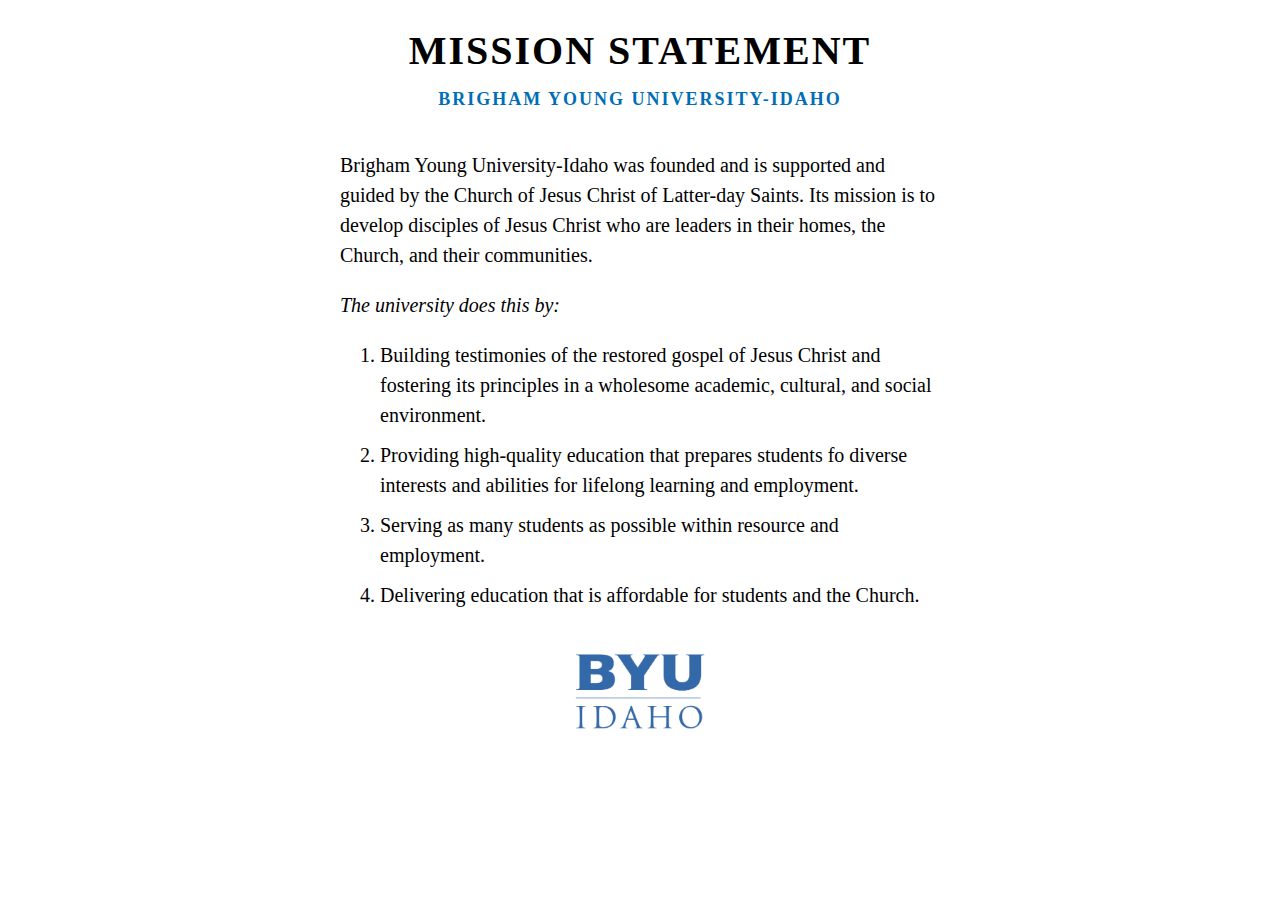
<file: mission/index.html>
<!DOCTYPE html>
<html lang="en">
    <head>
        <meta charset="UTF-8">
        <meta name="viewport" content="width=device-width, initial-scale=1.0">
        <title>BYU-I Mission Statement</title>
        <link rel="stylesheet" href="styles.css" />
    </head>
    <body>
        <div class="content">
            <header class="title">
                <h1>Mission Statement</h1>
                <h2>Brigham Young University-Idaho</h2>
            </header>
            <main>
                <p>
                    Brigham Young University-Idaho was founded and is supported and guided by the Church of Jesus Christ of Latter-day Saints. Its mission is to develop disciples of Jesus Christ who are leaders in their homes, the Church, and their communities.
                </p>
                <p><em>The university does this by:</em></p>
                <ol class="does-list">
                    <li>
                        Building testimonies of the restored gospel of Jesus Christ and fostering its principles in a wholesome academic, cultural, and social environment.
                    </li>
                    <li>
                        Providing high-quality education that prepares students fo diverse interests and abilities for lifelong learning and employment.
                    </li>
                    <li>
                        Serving as many students as possible within resource and employment.
                    </li>
                    <li>
                        Delivering education that is affordable for students and the Church.
                    </li>
                </ol>
            </main>
            <footer>
                <img src="logo.webp" alt="BYUI logo" class="logo" />
            </footer>
        </div>
    </body>
</html>
</file>
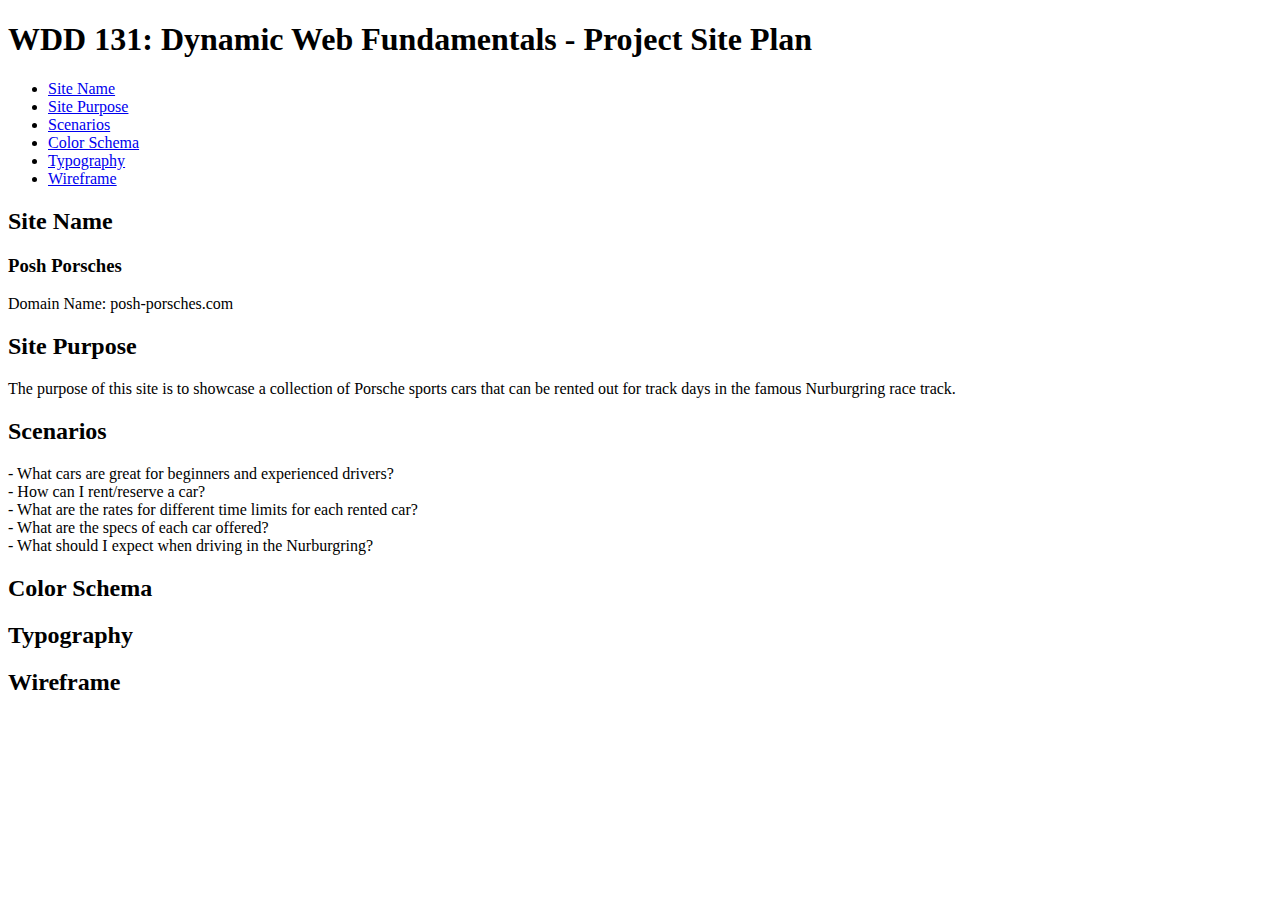
<file: project/siteplan.html>
<!DOCTYPE html>
<html lang="en">
<head>
    <meta charset="UTF-8">
    <meta name="viewport" content="width=device-width, initial-scale=1.0">
    <title>Project Site Plan - WDD 131 - Dynamic Web Fundamentals - Gene Sunglao</title>
    <meta name="description" content="WDD 131 - Dynamic Web Fundamentals. Gene Sunglao. Class Portfolio.">
    <meta name="author" content="Gene Sunglao">
</head>
<body>
    <header>
        <h1>WDD 131: Dynamic Web Fundamentals - Project Site Plan</h1>
        <nav>
            <ul>
                <li><a href="#">Site Name</a></li>
                <li><a href="#">Site Purpose</a></li>
                <li><a href="#">Scenarios</a></li>
                <li><a href="#">Color Schema</a></li>
                <li><a href="#">Typography</a></li>
                <li><a href="#">Wireframe</a></li>
            </ul>
        </nav>
    </header>
    
    <main>
        <section>
            <h2>Site Name</h2>
            <h3>Posh Porsches</h3>
            <p>
                Domain Name: posh-porsches.com
            </p>
        </section>
        <section>
            <h2>Site Purpose</h2>
            <p>
                The purpose of this site is to showcase a collection of Porsche sports cars that can be rented out for track days in the famous Nurburgring race track.
            </p>
        </section>
        <section>
            <h2>Scenarios</h2>
            <p>
                - What cars are great for beginners and experienced drivers?<br>
                - How can I rent/reserve a car?<br>
                - What are the rates for different time limits for each rented car?<br>
                - What are the specs of each car offered?<br>
                - What should I expect when driving in the Nurburgring?<br>
            </p>
        </section>
        <section>
            <h2>Color Schema</h2>
        </section>
        <section>
            <h2>Typography</h2>
        </section>
        <section>
            <h2>Wireframe</h2>
        </section>
    </main>

    <footer>
    </footer>
</body>
</html>
</file>
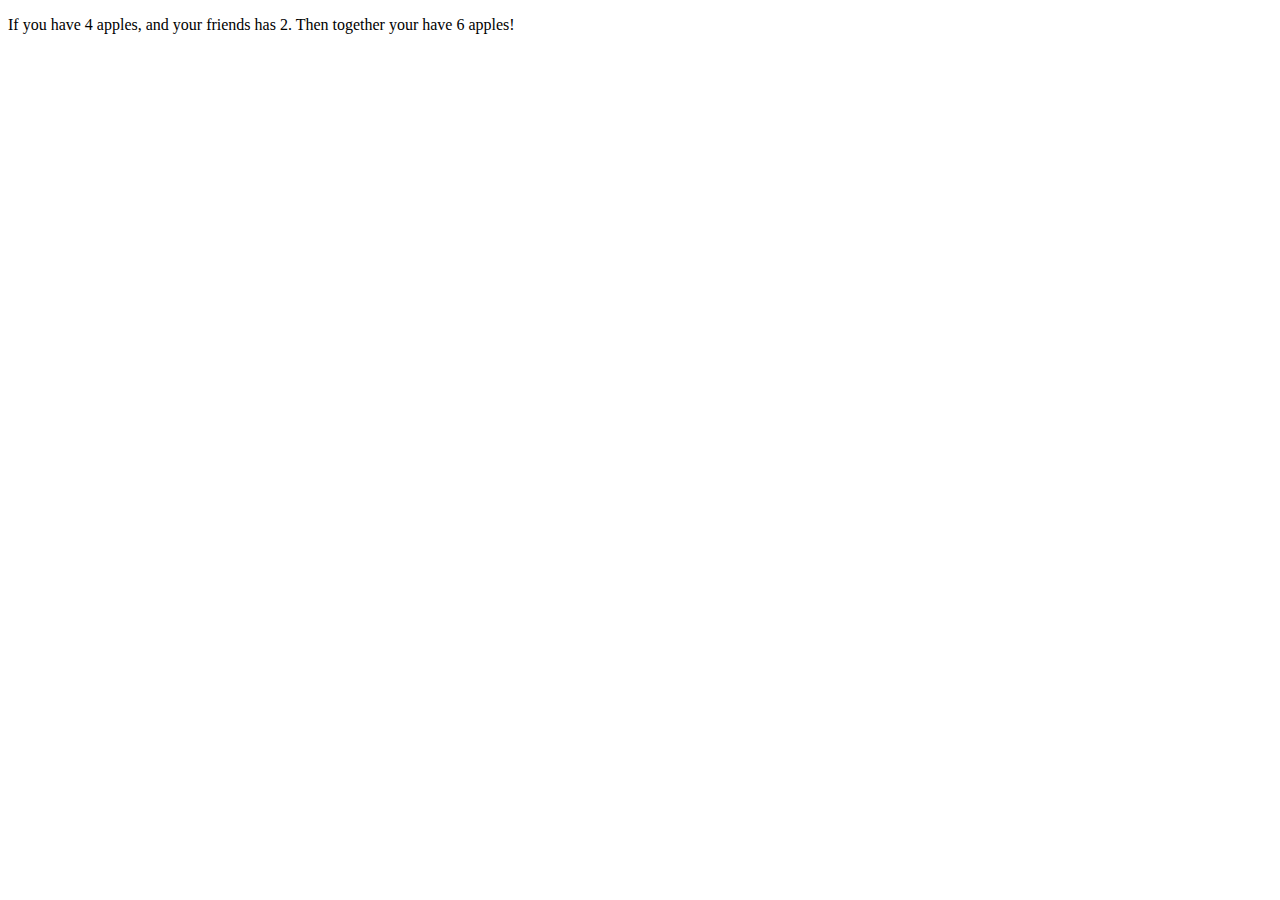
<file: Week 1/apples.html>
<!DOCTYPE html>
<html lang="en">
<head>
    <meta charset="UTF-8">
    <meta name="viewport" content="width=device-width, initial-scale=1.0">
    <title>Apples JS Solution</title>
    <script src="apples.js" defer></script>
</head>
<body>
    <p>If you have <span id="myAppleElement"></span> apples, and your friends has
        <span id="friendAppleElement"></span>. Then together your have 
        <span id="totalApplesElement"></span> apples!
    </p>
</body>
</html>
</file>
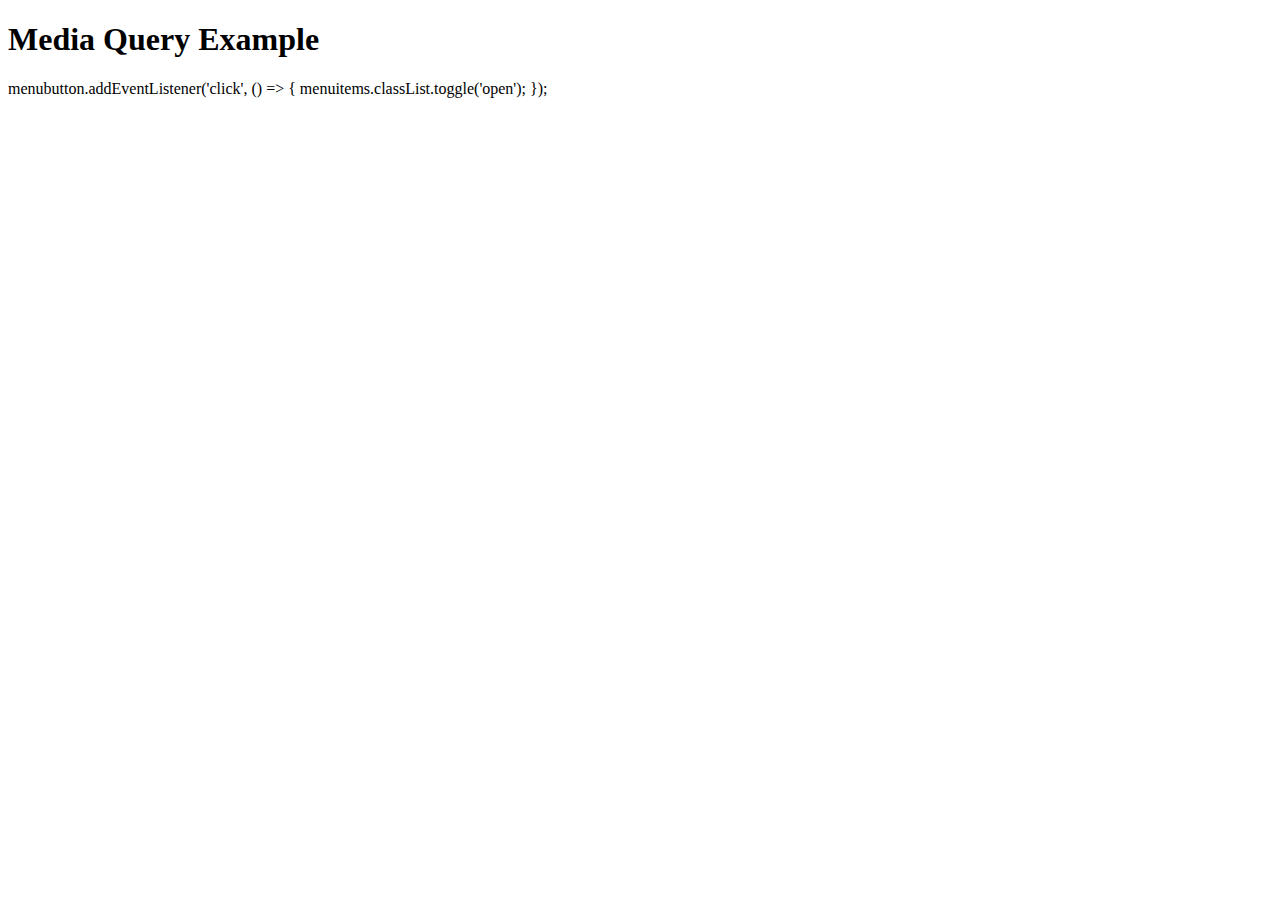
<file: week02/media-query.html>
<!DOCTYPE html>
<html lang="en">
<head>
    <meta charset="UTF-8">
    <meta name="viewport" content="width=device-width, initial-scale=1.0">
    <title>Document</title>
    <meta name="description" content="Media Query activity">
    <meta name="author" content="Gene Sunglao">
    <link rel="preconnect" href="https://fonts.googleapis.com">
    <link rel="preconnect" href="https://fonts.gstatic.com" crossorigin>
    <link href="https://fonts.googleapis.com/css2?family=Roboto&display=swap" rel="stylesheet">
</head>
<body>
    <header>
        <h1>Media Query Example</h1>
    </header>
    
</body>
</html>

menubutton.addEventListener('click', () => { menuitems.classList.toggle('open');
});
</file>
<file: mission/styles.css>
/* General Styles */
body {
    font-family: "Times New Roman", serif;
    font-size: 20px;
    margin: 0;
    padding: 0;
}

.content {
    max-width: 600px;
    margin: 0 auto;
    text-align: center;
}

/* Header Styles */
.title {
    text-align: center;
    margin-bottom: 40px;
}

.title h1 {
    margin-bottom: 5px;
    letter-spacing: 2px;
    text-transform: uppercase;
}

.title h2 {
    color: #006EB6;
    font-size: .9em;
    letter-spacing: 2px;
    text-transform: uppercase;
}

/* Main Content */
main {
    text-align: left;
}

p {
    line-height: 1.5;
    margin-bottom: 15px;
}

.does-list {
    padding-left: 40px;
}

.does-list li {
    margin-bottom: 10px;
    line-height: 1.5;
}

/* Footer Styles */
footer {
    text-align: center;
    margin-top: 40px;
}

.logo {
    width: 150px;
    height: auto;
}
</file>
